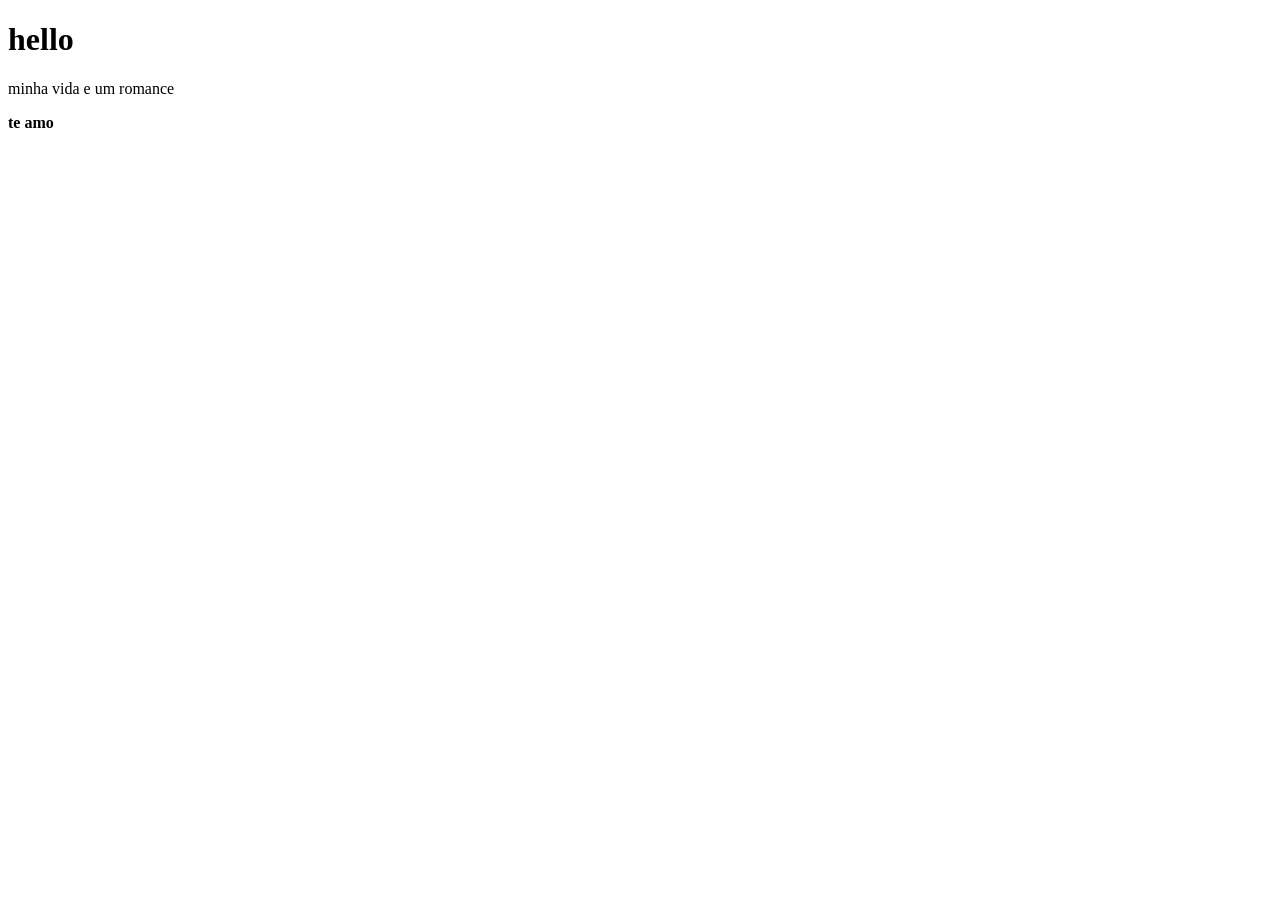
<file: index.html>
<!DOCTYPE html>
<html>
<head>
    <title>site kelly</title>
</head>
<body>
    <h1><strong>hello</strong></h1>
    <p> minha vida e um romance</p>
    <p><strong>te amo</strong></p>
</body>
</html>
</file>
